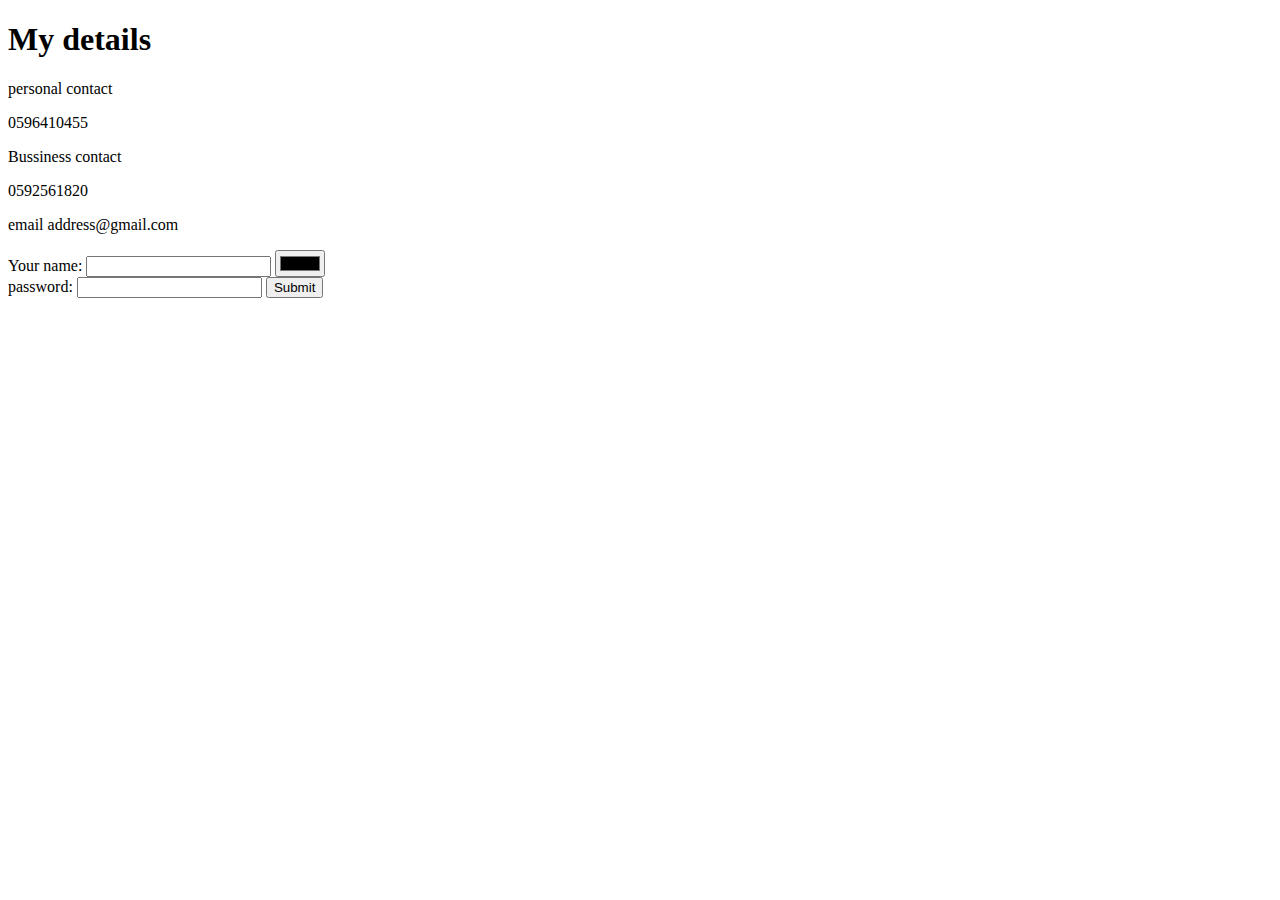
<file: contact.html>
<!DOCTYPE html>
<html lang="en">
<head>
    <meta charset="UTF-8">
    <meta http-equiv="X-UA-Compatible" content="IE=edge">
    <meta name="viewport" content="width=device-width, initial-scale=1.0">
    <title>For Enquiry</title>
</head>
<body>
 <h1>My details</h1>
 <p>personal contact</p>
 <p>0596410455</p>
 <p>Bussiness contact</p>
 <p>0592561820</p>
 <p>email address@gmail.com</p>

 <form action="" method="post">
     <label>Your name:</label>
     <input type="text">
     <input type="color"><br>
     <label>password:</label>
     <input type="password">
     <input type="submit"> 


    
 </form>

</body>
</html>
</file>
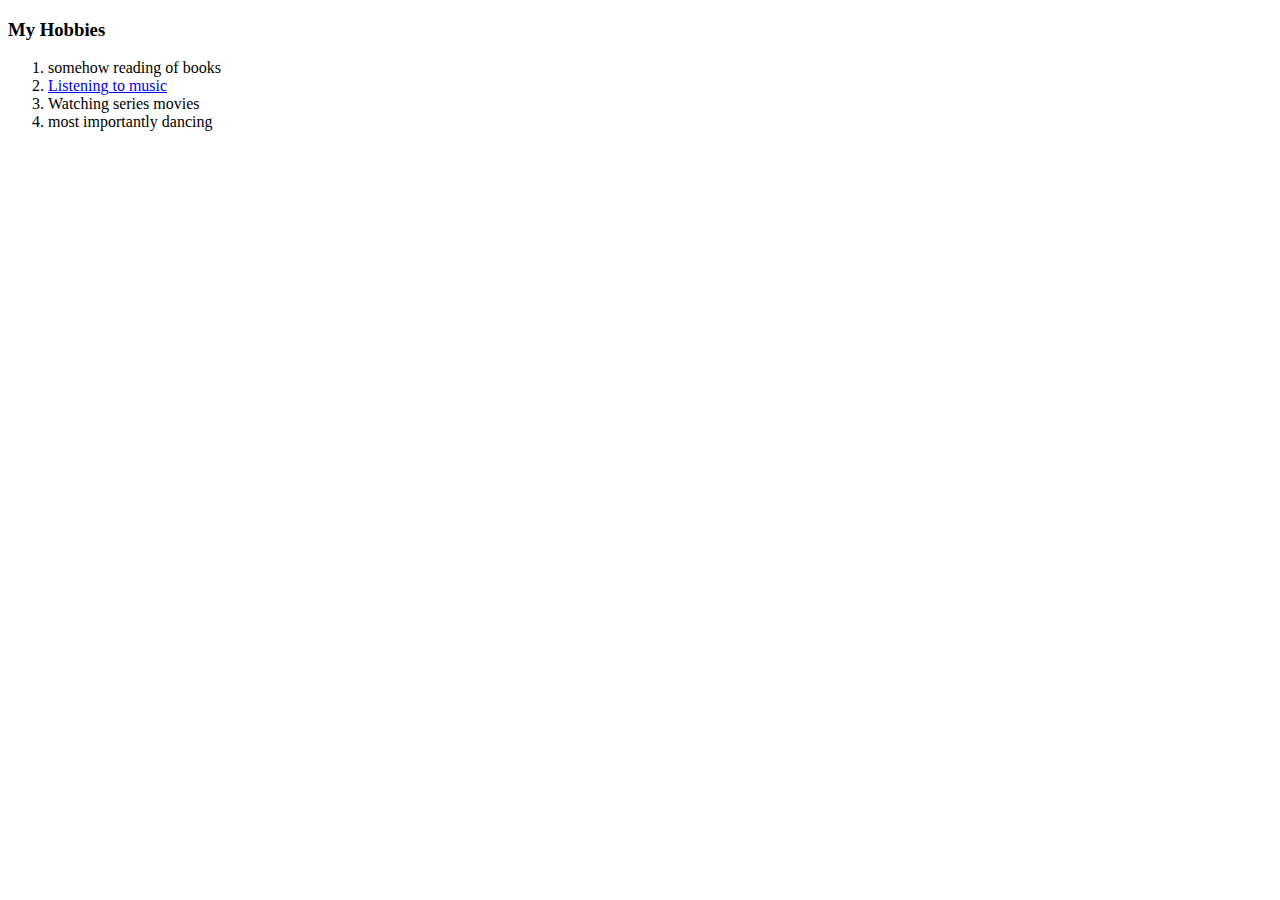
<file: Hobbies.html>
<!DOCTYPE html>
<html lang="en">
<head>
    <meta charset="UTF-8">
    <meta http-equiv="X-UA-Compatible" content="IE=edge">
    <meta name="viewport" content="width=device-width, initial-scale=1.0">
    <title>My Hobbies</title>
</head>
<body>
    <h3>My Hobbies</h3>
    <ol>
        <li>somehow reading of books</li>
        <li> <a href="https://www.bing.com/images/search?view=detailV2&ccid=qzR3d3uw&id=9357E808DE4DE4938BF34B77EF2A227F6384BA3C&thid=OIP.qzR3d3uwnQsinB-H2MkkeAHaE8&mediaurl=https%3A%2F%2Fpantherettenews.com%2Fwp-content%2Fuploads%2F2018%2F11%2Fmusic-2.jpg&cdnurl=https%3A%2F%2Fth.bing.com%2Fth%2Fid%2FR.ab3477777bb09d0b229c1f87d8c92478%3Frik%3DPLqEY38iKu93Sw%26pid%3DImgRaw%26r%3D0&exph=667&expw=1000&q=someone+listening+to+music&simid=608027761554170976&form=IRPRST&ck=7560FA35C1CF033AFE6E2270B18B611F&selectedindex=8&ajaxhist=0&ajaxserp=0&vt=0&sim=11"> Listening to music</li> </a>
        <li>Watching series movies</li>
        <li>most importantly dancing</li>

     </ol>
     
    
</body>
</html>
</file>
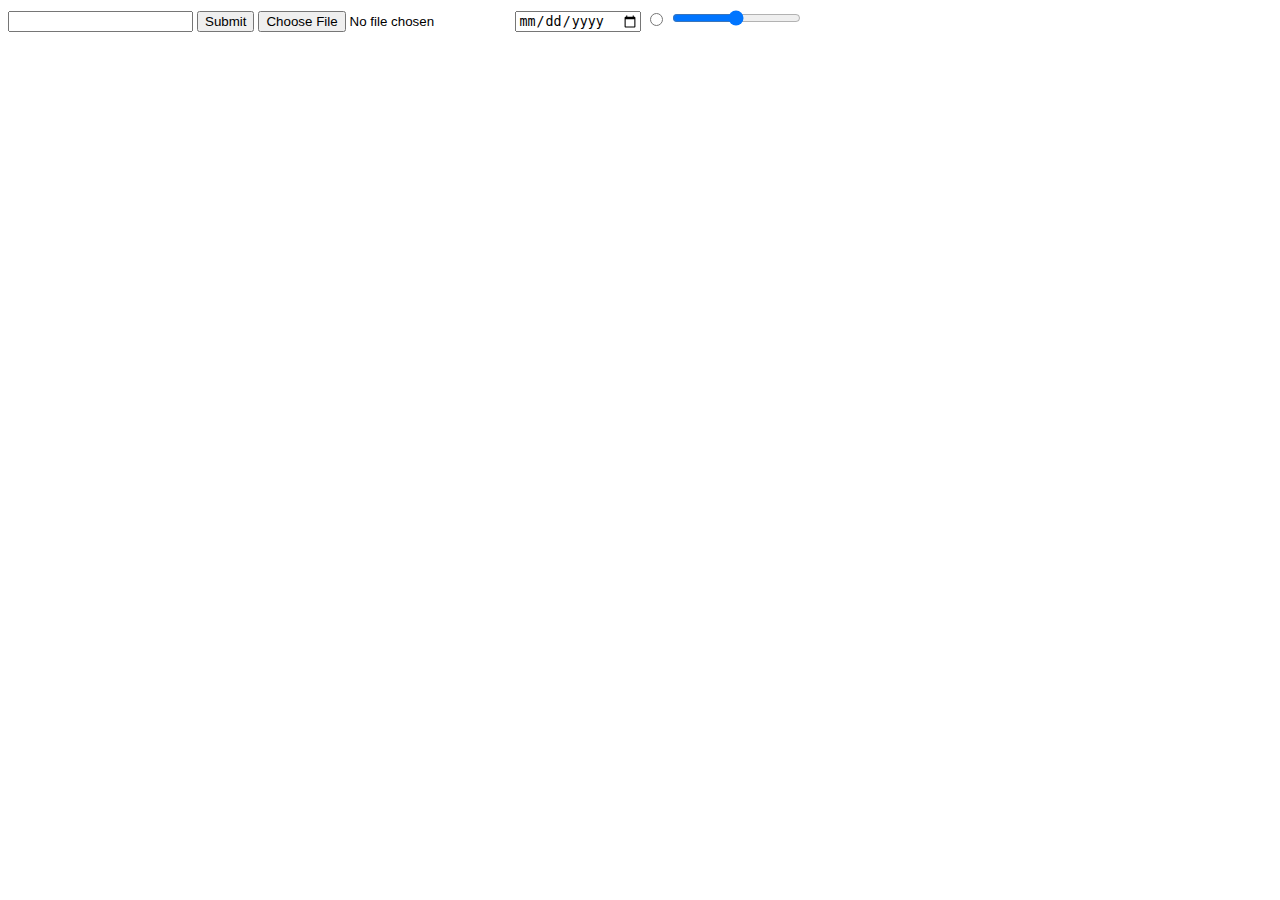
<file: inputs.html>
<!DOCTYPE html>
<html lang="en">
<head>
    <meta charset="UTF-8">
    <meta http-equiv="X-UA-Compatible" content="IE=edge">
    <meta name="viewport" content="width=device-width, initial-scale=1.0">
    <title>Inputs.hhtml</title>
</head>
<body>
    <form>
    <input type="text">
    <input type="submit">
    <input type="file">
    <input type="date">
    <input type="radio">
    <input type="range">

    </form>
</body>
</html>
</file>
